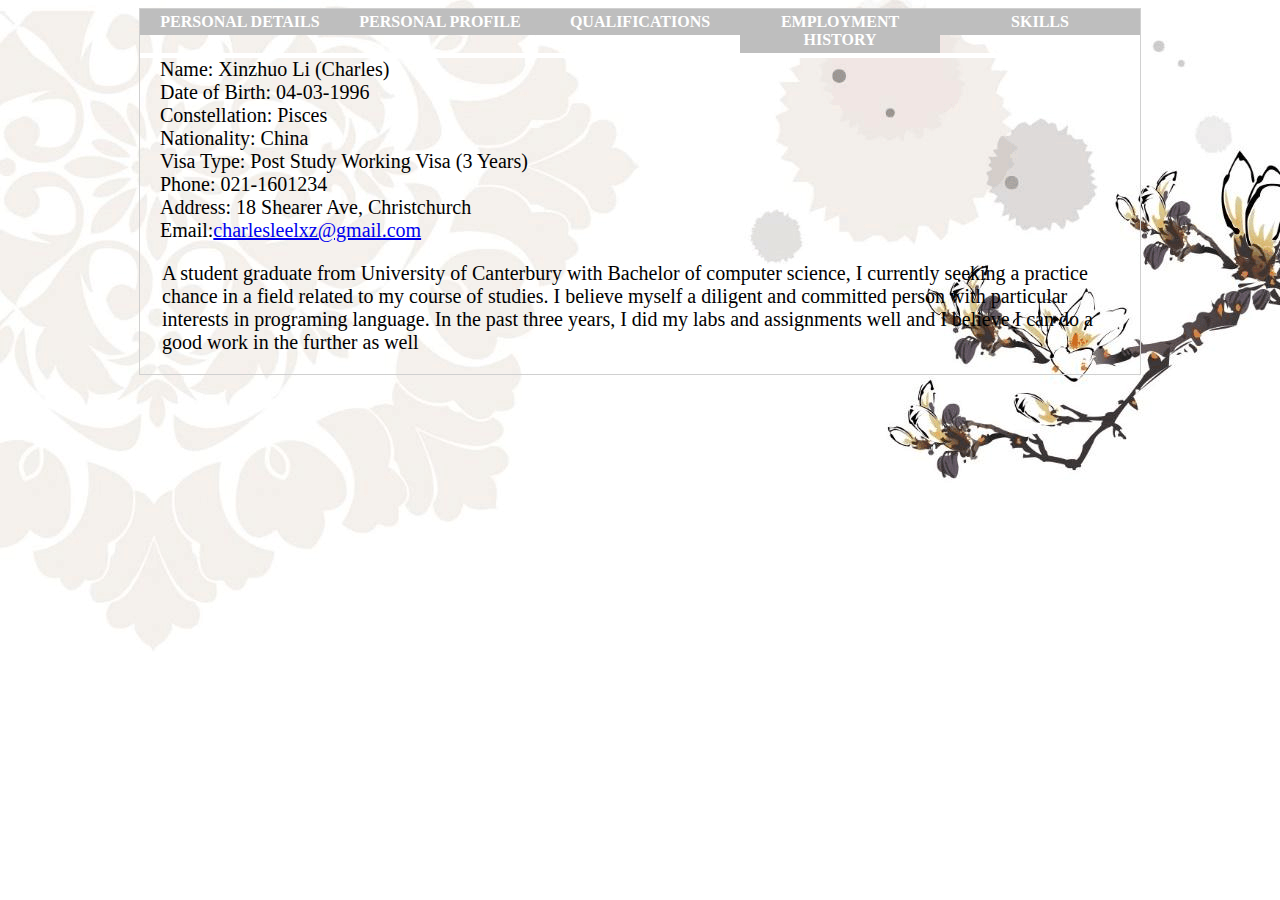
<file: index.html>
<!DOCTYPE html>
<html>
<head>
	<title>CV of Xinxhuo Li</title>
	<link rel="stylesheet" href="style.css">
</head>
<body id="beijing">
	<div id="box1">
		<div id="nav">
			<ul>
				<li><a href="personal_detail.html">Personal details</a></li>
				<li><a href="personal_Profile.html">Personal Profile</a></li>
				<li><a href="qualifications.html">Qualifications</a></li>
				<li><a href="employment_History.html">Employment History</a></li>
				<li><a href="skills.html">Skills</a></li>
			</ul>
		</div>
		<div style="border: white; height:5px; width:100%; background-color: white;"></div>
		<div id="info_box">
			<ul>
				<li>Name: Xinzhuo Li (Charles)</li>
				<li>Date of Birth: 04-03-1996</li>
				<li>Constellation: Pisces</li>
				<li>Nationality: China</li>
				<li>Visa Type: Post Study Working Visa (3 Years)</li>
				<li>Phone: 021-1601234</li>
				<li>Address: 18 Shearer Ave, Christchurch</li>
				<li>Email:<a href="mailto:charlesleelxz@gmail.com">charlesleelxz@gmail.com</a></li>
			</ul>
		</div>
		<div id="text">
			<p>A student graduate from University of Canterbury with Bachelor of computer science, I currently seeking a practice chance in a field related to my course of studies. I believe myself a diligent and committed person with particular interests in programing language. In the past three years, I did my labs and assignments well and I believe I can do a good work in the further as well</p>
		</div>	
	</div>
</body>
</html>
</file>
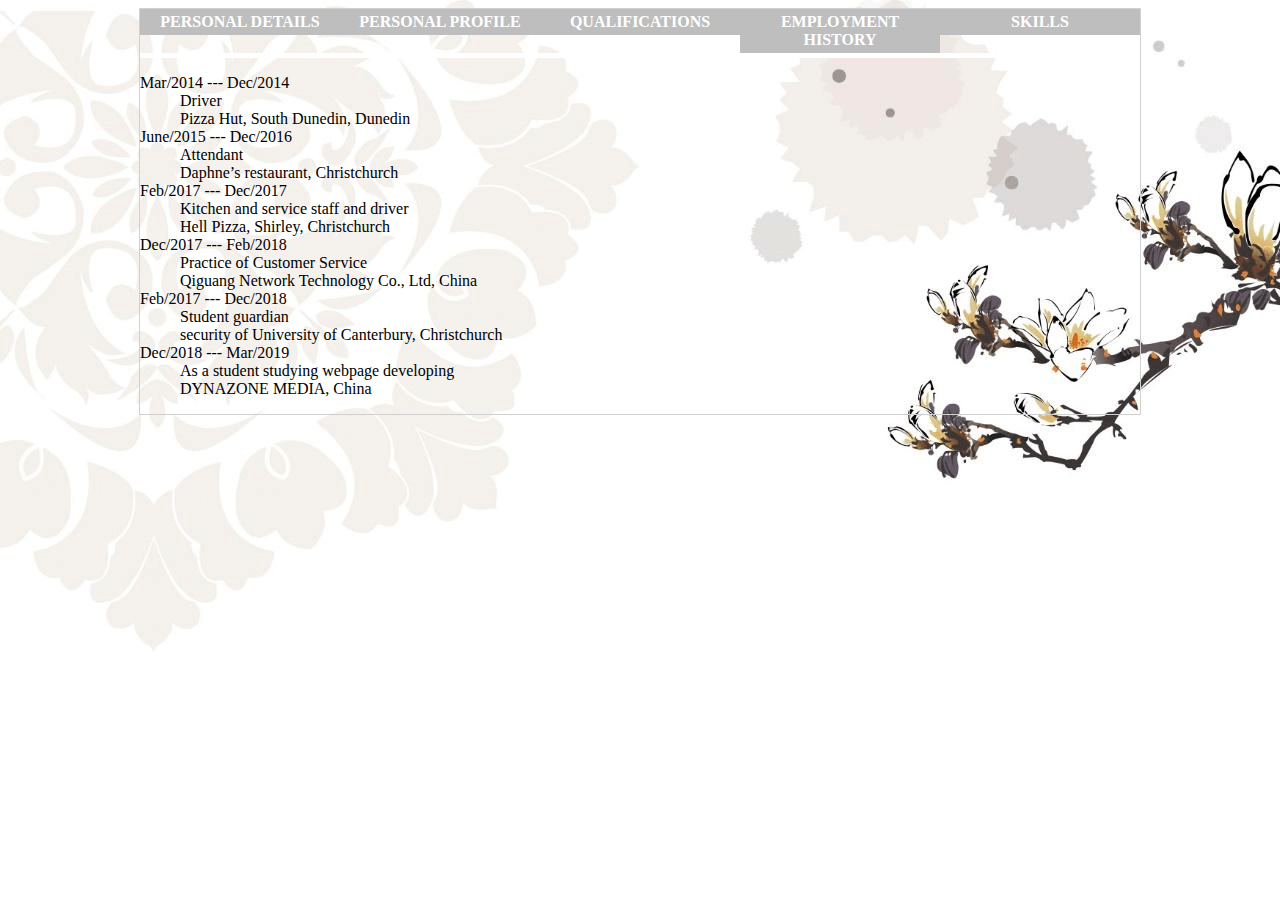
<file: employment_History.html>
<!DOCTYPE html>
<html>
<head>
	<title>CV of Xinxhuo Li</title>
	<link rel="stylesheet" href="style.css">

</head>
<body id="beijing">
	<div id="box1">
		<div id="nav">
			<ul>
				<li><a href="personal_detail.html">Personal details</a></li>
				<li><a href="personal_Profile.html">Personal Profile</a></li>
				<li><a href="qualifications.html">Qualifications</a></li>
				<li><a href="employment_History.html">Employment History</a></li>
				<li><a href="skills.html">Skills</a></li>
			</ul>
		</div>
		<div style="border: white; height:5px; width:100%; background-color: white;"></div>
		<div>
			<p>
				<dl>
					<!-- job1 -->
					<dt>Mar/2014 --- Dec/2014</dt>
					<dd>Driver</dd>
					<dd>Pizza Hut, South Dunedin, Dunedin</dd>
					<!-- job2 -->
					<dt>June/2015 --- Dec/2016</dt>
					<dd>Attendant</dd>
					<dd>Daphne’s restaurant, Christchurch</dd>
					<!-- job3 -->
					<dt>Feb/2017 --- Dec/2017</dt>
					<dd>Kitchen and service staff and driver</dd>
					<dd>Hell Pizza, Shirley, Christchurch</dd>
					<!-- job4 -->
					<dt>Dec/2017 --- Feb/2018</dt>
					<dd>Practice of Customer Service</dd>
					<dd>Qiguang Network Technology Co., Ltd, China</dd>
					<!-- job5 -->
					<dt>Feb/2017 --- Dec/2018</dt>
					<dd>Student guardian</dd>
					<dd>security of University of Canterbury, Christchurch</dd>
					<!-- job6 -->
					<dt>Dec/2018 --- Mar/2019</dt>
					<dd>As a student studying webpage developing</dd>
					<dd>DYNAZONE MEDIA, China</dd>
				</dl>
			</p>
		</div>
	</div>
</body>
</html>
</file>
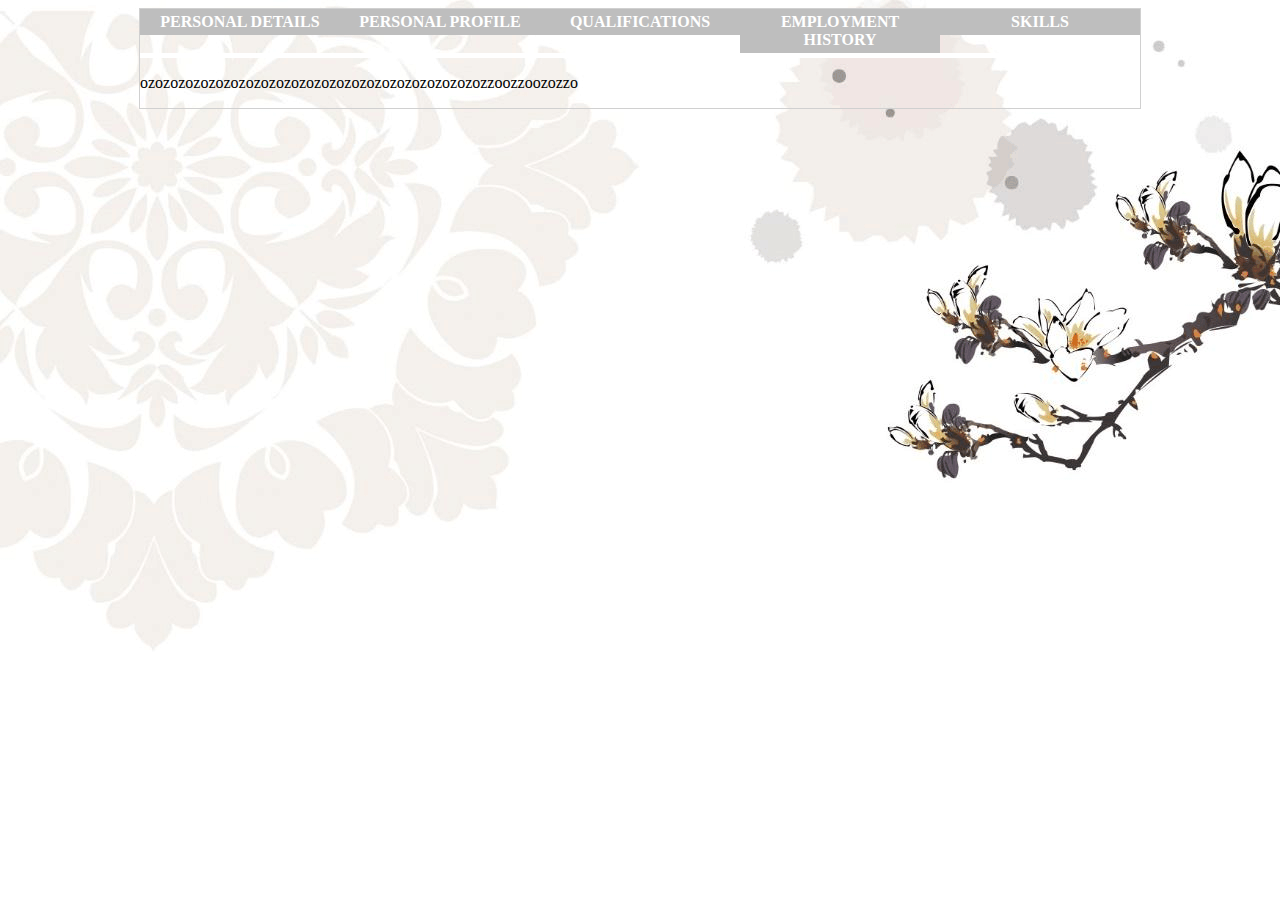
<file: personal_Profile.html>
<!DOCTYPE html>
<html>
<head>
	<title>CV of Xinxhuo Li</title>
	<link rel="stylesheet" href="style.css">

</head>
<body id="beijing">
	<div id="box1">
		<div id="nav">
			<ul>
				<li><a href="personal_detail.html">Personal details</a></li>
				<li><a href="personal_Profile.html">Personal Profile</a></li>
				<li><a href="qualifications.html">Qualifications</a></li>
				<li><a href="employment_History.html">Employment History</a></li>
				<li><a href="skills.html">Skills</a></li>
			</ul>
		</div>
		<div style="border: white; height:5px; width:100%; background-color: white;"></div>
		<div><p>ozozozozozozozozozozozozozozozozozozozozozozozzoozzoozozzo</p></div>
	</div>
</body>
</html>
</file>
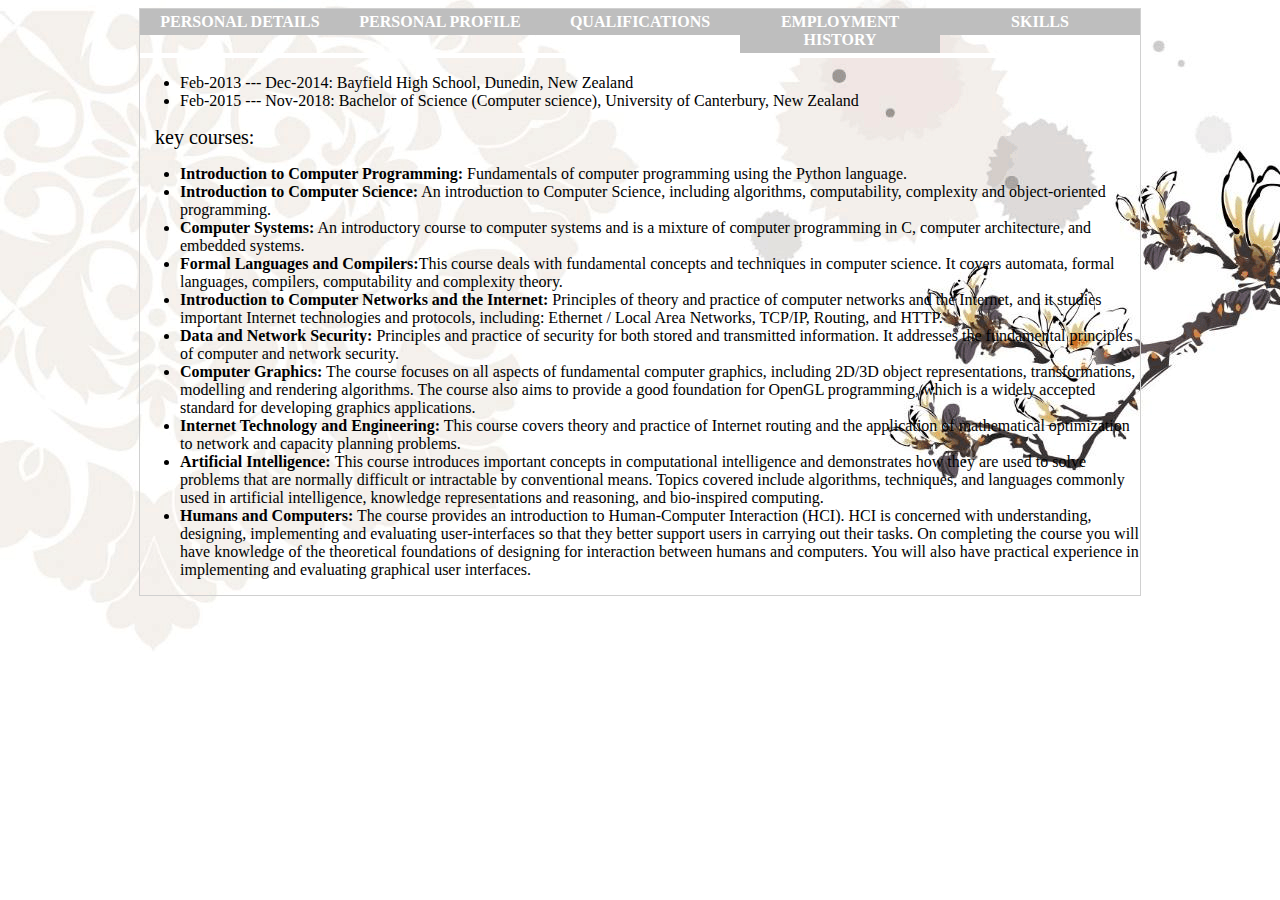
<file: qualifications.html>
<!DOCTYPE html>
<html>
<head>
	<title>CV of Xinxhuo Li</title>
	<link rel="stylesheet" href="style.css">

</head>
<body id="beijing">
	<div id="box1">
		<div id="nav">
			<ul>
				<li><a href="personal_detail.html">Personal details</a></li>
				<li><a href="personal_Profile.html">Personal Profile</a></li>
				<li><a href="qualifications.html">Qualifications</a></li>
				<li><a href="employment_History.html">Employment History</a></li>
				<li><a href="skills.html">Skills</a></li>
			</ul>
		</div>
		<div style="border: white; height:5px; width:100%; background-color: white;"></div>
		<div>
			<ul>
				<li>Feb-2013 --- Dec-2014: Bayfield High School, Dunedin, New Zealand</li>
				<li>Feb-2015 --- Nov-2018: Bachelor of Science (Computer science), University of Canterbury, New Zealand</li>
			</ul>
			<p>
				<span style="font-size:20px;margin-left: 15px;">key courses:<br></span>
				<ul>
					<li><b>Introduction to Computer Programming:</b> Fundamentals of computer programming using the Python language.</li>
					<li><b>Introduction to Computer Science:</b> An introduction to Computer Science, including algorithms, computability, complexity and object-oriented programming.</li>
					<li><b>Computer Systems:</b> An introductory course to computer systems and is a mixture of computer programming in C, computer architecture, and embedded systems.</li>
					<li><b>Formal Languages and Compilers:</b>This course deals with fundamental concepts and techniques in computer science. It covers automata, formal languages, compilers, computability and complexity theory.</li>
					<li><b>Introduction to Computer Networks and the Internet:</b> Principles of theory and practice of computer networks and the Internet, and it studies important Internet technologies and protocols, including: Ethernet / Local Area Networks, TCP/IP, Routing, and HTTP.</li>
					<li><b>Data and Network Security:</b> Principles and practice of security for both stored and transmitted information. It addresses the fundamental principles of computer and network security.</li>
					<li><b>Computer Graphics:</b> The course focuses on all aspects of fundamental computer graphics, including 2D/3D object representations, transformations, modelling and rendering algorithms. The course also aims to provide a good foundation for OpenGL programming, which is a widely accepted standard for developing graphics applications.</li>
					<li><b>Internet Technology and Engineering:</b> This course covers theory and practice of Internet routing and the application of mathematical optimization to network and capacity planning problems.</li>
					<li><b>Artificial Intelligence: </b> This course introduces important concepts in computational intelligence and demonstrates how they are used to solve problems that are normally difficult or intractable by conventional means. Topics covered include algorithms, techniques, and languages commonly used in artificial intelligence, knowledge representations and reasoning, and bio-inspired computing.</li>
					<li><b>Humans and Computers:</b> The course provides an introduction to Human-Computer Interaction (HCI). HCI is concerned with understanding, designing, implementing and evaluating user-interfaces so that they better support users in carrying out their tasks. On completing the course you will have knowledge of the theoretical foundations of designing for interaction between humans and computers. You will also have practical experience in implementing and evaluating graphical user interfaces.</li>
				</ul>
			</p>

		</div>
	</div>
</body>
</html>
</file>
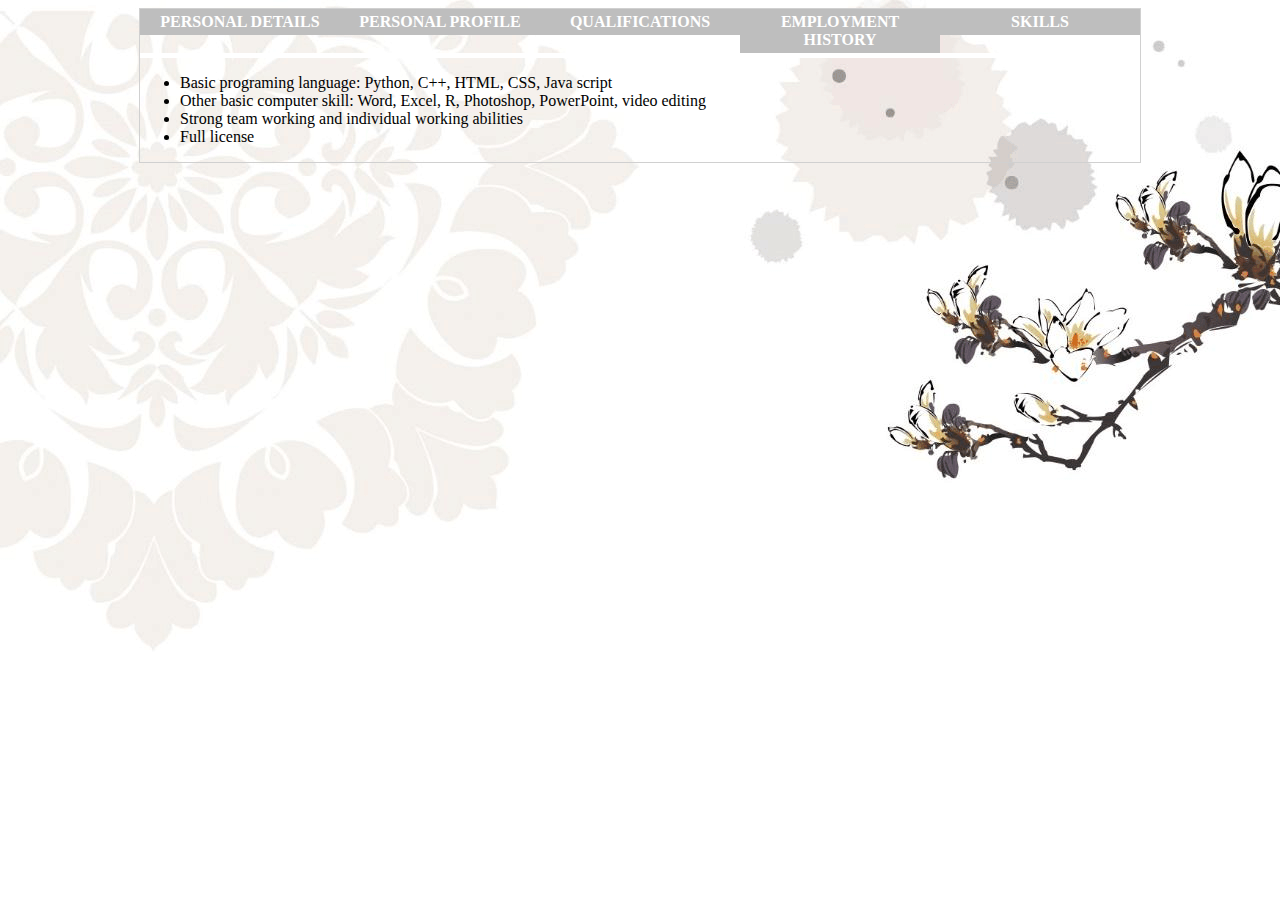
<file: skills.html>
<!DOCTYPE html>
<html>
<head>
	<title>CV of Xinxhuo Li</title>
	<link rel="stylesheet" href="style.css">

</head>
<body id="beijing">
	<div id="box1">
		<div id="nav">
			<ul>
				<li><a href="personal_detail.html">Personal details</a></li>
				<li><a href="personal_Profile.html">Personal Profile</a></li>
				<li><a href="qualifications.html">Qualifications</a></li>
				<li><a href="employment_History.html">Employment History</a></li>
				<li><a href="skills.html">Skills</a></li>
			</ul>
		</div>
		<div style="border: white; height:5px; width:100%; background-color: white;"></div>
		<div>
			<ul>
				<li>Basic programing language: Python, C++, HTML, CSS, Java script</li>
				<li>Other basic computer skill: Word, Excel, R, Photoshop, PowerPoint, video editing</li>
				<li>Strong team working and individual working abilities</li>
				<li>Full license</li>
			</ul>
		</div>
	</div>
</body>
</html>
</file>
<file: style.css>
#beijing{
			background: url(beijing.png);
		}
		#box1{
			width:1000px;
			height:auto;
			margin:auto;
			border:solid 1px #D0D0D0;
		}
		#nav ul{		
			text-decoration: none;
			list-style-type: none;
			overflow: hidden;
			margin: 0px;
			padding: 0px;
		}
		#nav ul li{
			float: left;
		}
		#nav ul li a:link,a:visited
		{
			display:block;
			width:192px;
			font-weight:bold;
			color:#FFFFFF;
			background-color:#bebebe;
			text-align:center;
			padding:4px;
			text-decoration:none;
			text-transform:uppercase;
		}
		#nav ul li a:hover,a:active
		{
			background-color:#cc0000;
			
		}
		#info_box{
			margin-top: 0px;
			font-size: 20px;
		}
		#info_box ul{
			margin: 0px 0px;
			padding-left: 20px;
			list-style-type: none;
		}
		#text{
			margin: auto;
			width:956px;
			font-size: 20px;
		}
</file>
